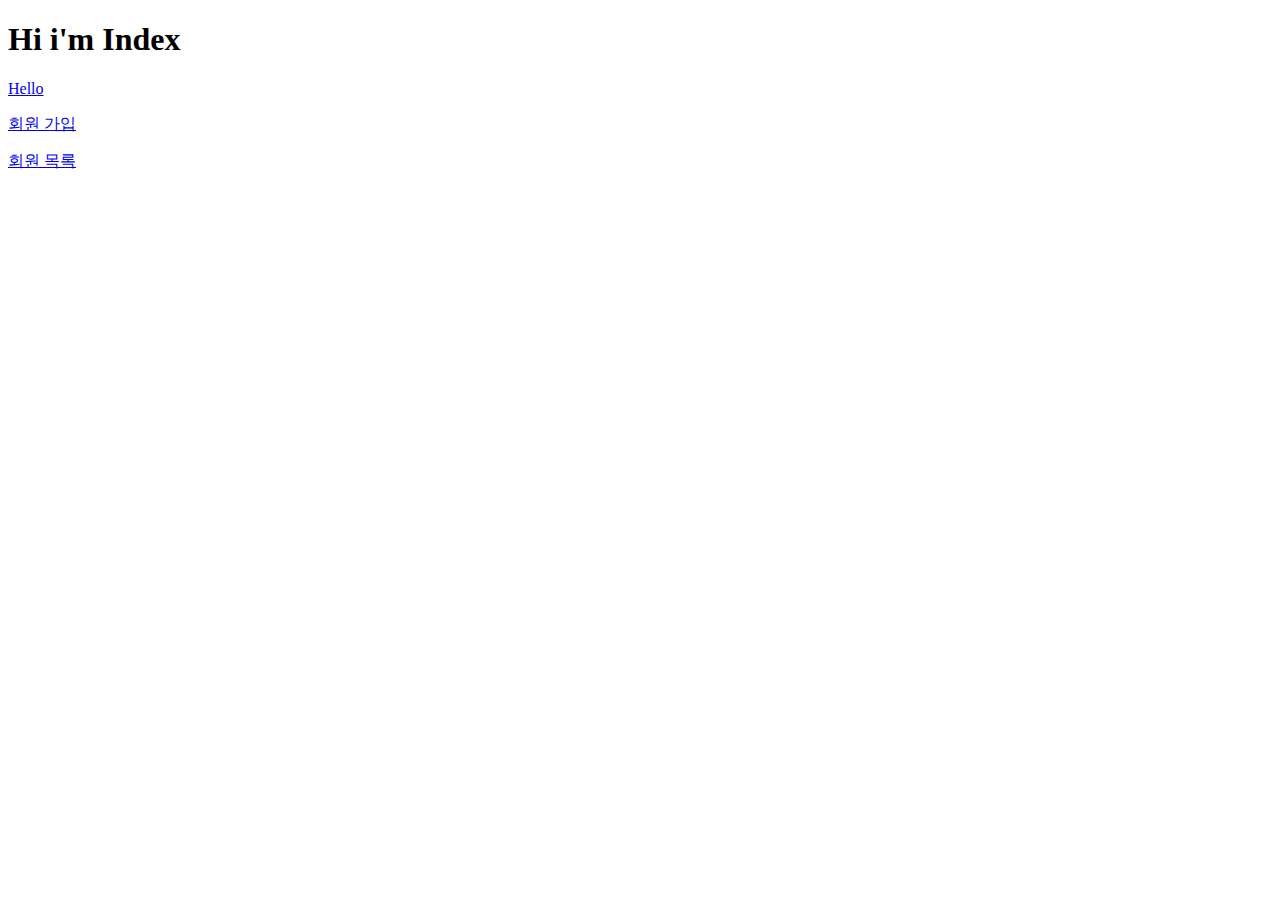
<file: oBootHello/src/main/resources/static/index.html>
<!DOCTYPE html>
<html>
<head>
<meta charset="UTF-8">
<title>Insert title here</title>
</head>
<body>
 <h1>Hi i'm Index</h1>
 <a href="/hello">Hello</a><p>
 <a href="/members/memberForm">회원 가입</a><p>
 <a href="/members/memberList">회원 목록</a><p>
</body>
</html>
</file>
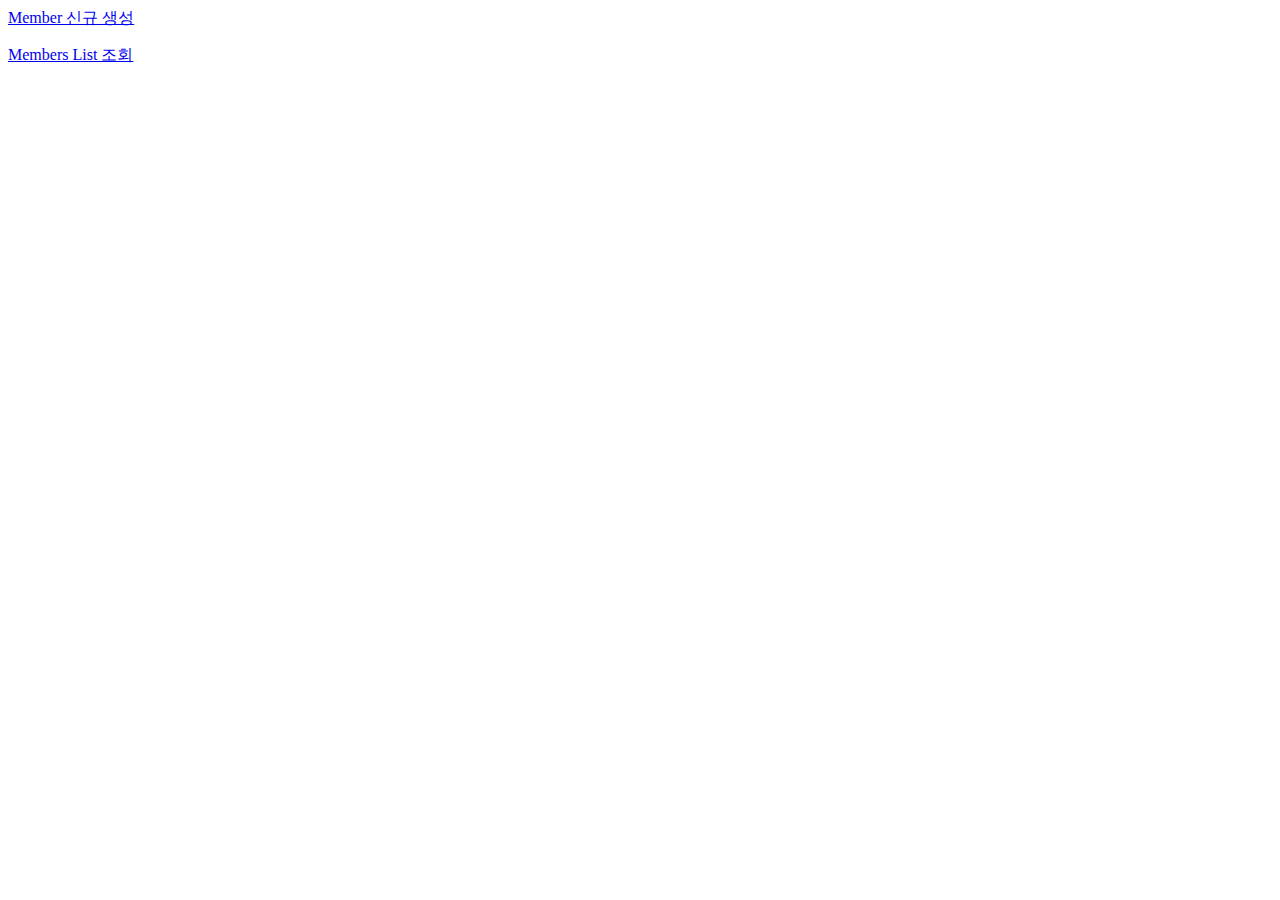
<file: oBootJpa01/src/main/resources/static/index.html>
<!DOCTYPE html>
<html>
<head>
<meta charset="UTF-8">
<title>Insert title here</title>
</head>
<body>
	<a href="/members/new">Member 신규 생성</a><p>
	<a href="/members">Members List 조회</a>
</body>
</html>
</file>
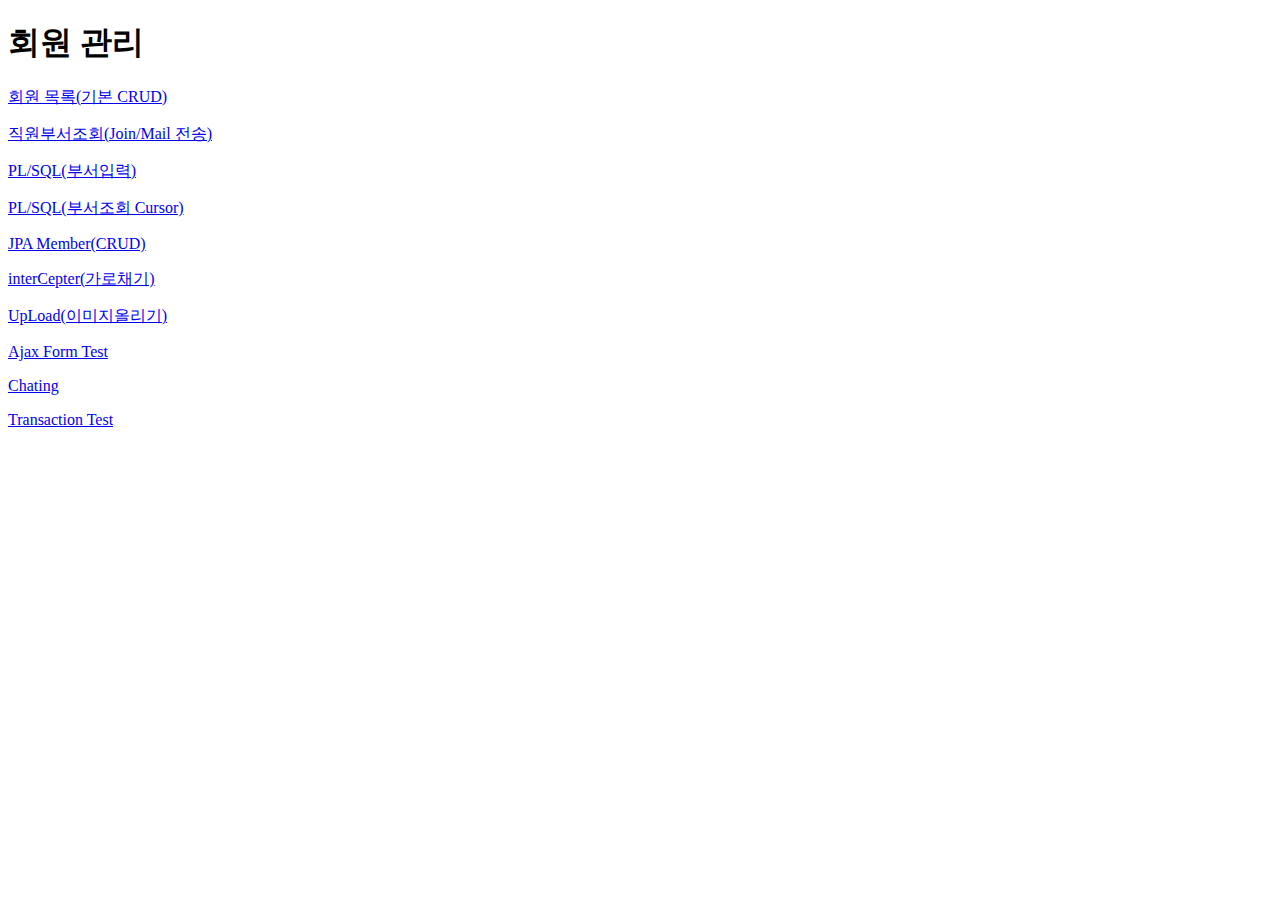
<file: oBootMybatis01/src/main/resources/static/index.html>
<!DOCTYPE html>
<html>
<head>
<meta charset="UTF-8">
<title>Insert title here</title>
</head>
<body>
	<h1>회원 관리</h1>
	<a href="/listEmp">회원 목록(기본 CRUD)</a><p>
	<a href="/listEmpDept">직원부서조회(Join/Mail 전송)</a><p>
	<a href="/writeDeptIn">PL/SQL(부서입력)</a><p>
	<a href="/writeDeptCursor">PL/SQL(부서조회 Cursor)</a><p>
	<a href="/memberJpa/new">JPA Member(CRUD)</a><p>
	<a href="/interCeptorForm">interCepter(가로채기)</a><p>
	<a href="/upLoadFormStart">UpLoad(이미지올리기)</a><p>
	<a href="/ajaxForm">Ajax Form Test</a><p>
	<a href="/chat">Chating</a><p>
	<a href="/transactionInsertUpdate">Transaction Test</a><p>
</body>
</html>
</file>
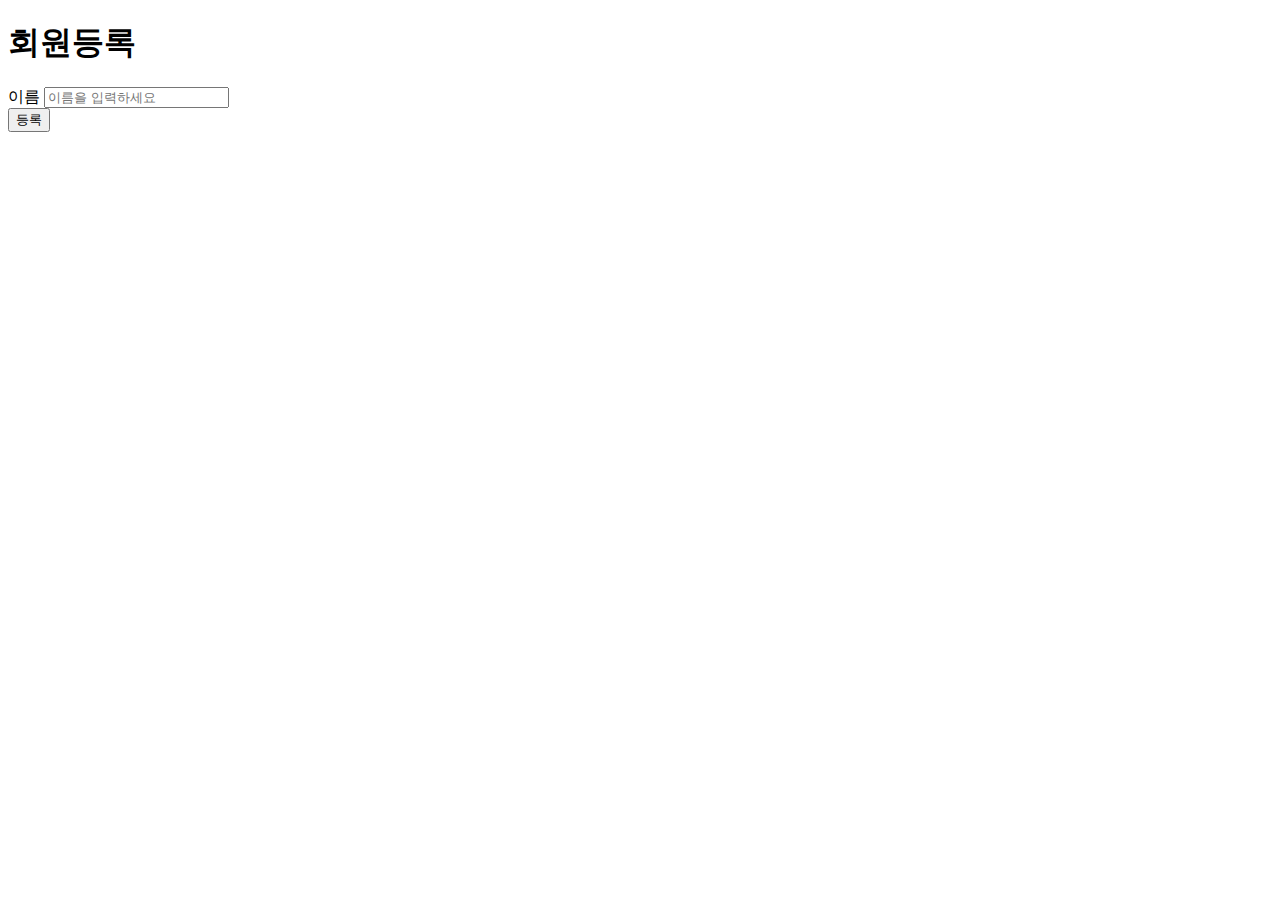
<file: oBootDBConnect/src/main/resources/templates/members/createMemberForm.html>
<!DOCTYPE html>
<html xmlns:th="http://www.thymleaf.org">
<head>
<meta charset="UTF-8">
<title>Insert title here</title>
</head>
<body>
<h1>회원등록</h1>
	<div class="container">
		<form action="/members/newSave" method="post">
			<div class="form-group">
				<label for="name">이름</label>
				<input type="text" id="name" name="name" placeholder="이름을 입력하세요">
			</div>
			<button type="submit">등록</button>
		</form>
	</div> <!-- container -->
</body>
</html>
</file>
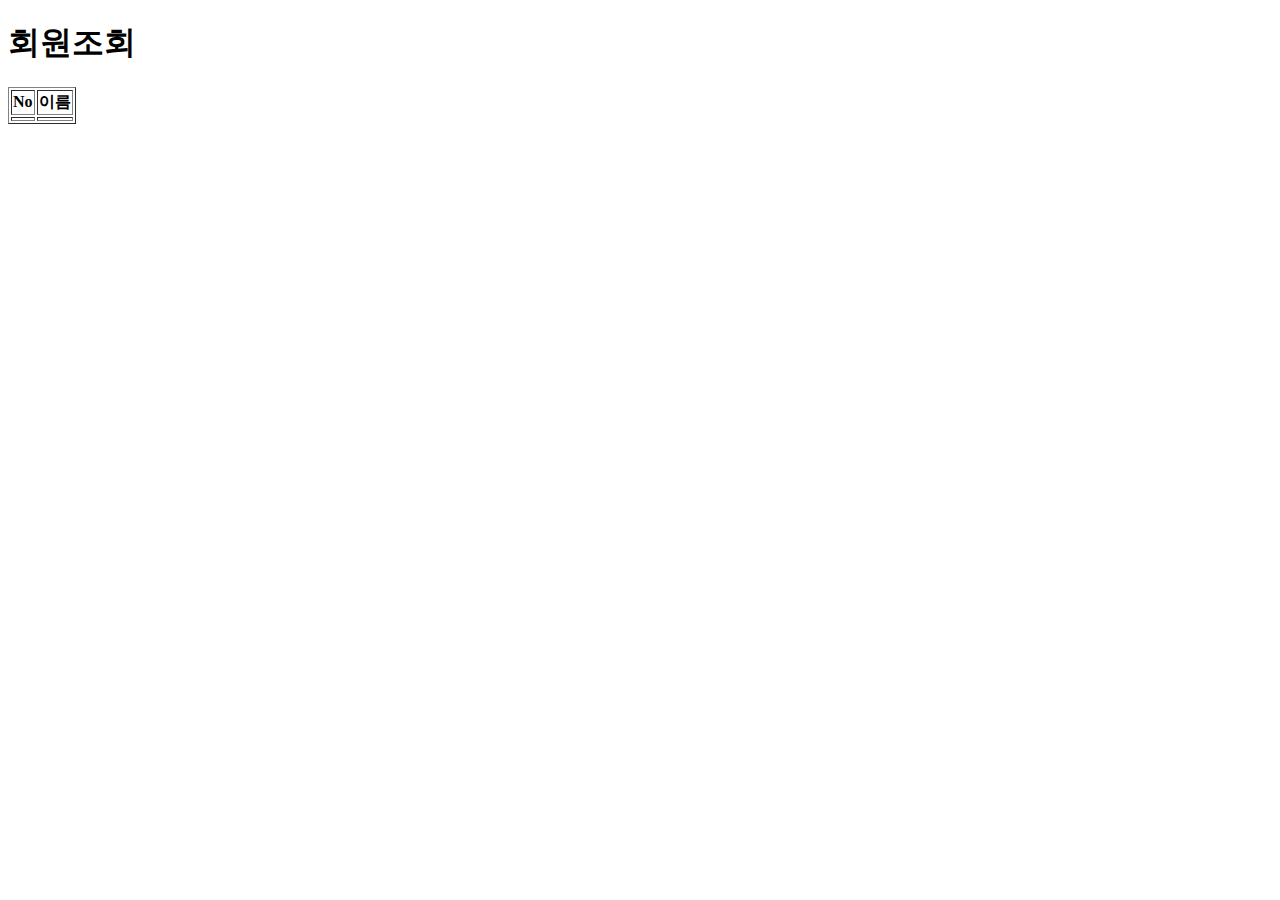
<file: oBootDBConnect/src/main/resources/templates/members/memberList.html>
<!DOCTYPE html>
<html xmlns:th="http://www.thymleaf.org">
<head>
<meta charset="UTF-8">
<title>Insert title here</title>
</head>
<body>
	<h1>회원조회</h1>
	<div class="container">
		<div>
			<table border="1">
				<thead>
				<tr>
					<th>No</th>
					<th>이름</th>
				</tr>
				</thead>
				<tbody>
				<tr th:each="member : ${members}">
				<td th:text="${member.id}"></td>
				<td th:text="${member.name}"></td>
					</tr>
				</tbody>
			</table>
		</div>
	</div> <!-- container -->
</body>
</html>
</file>
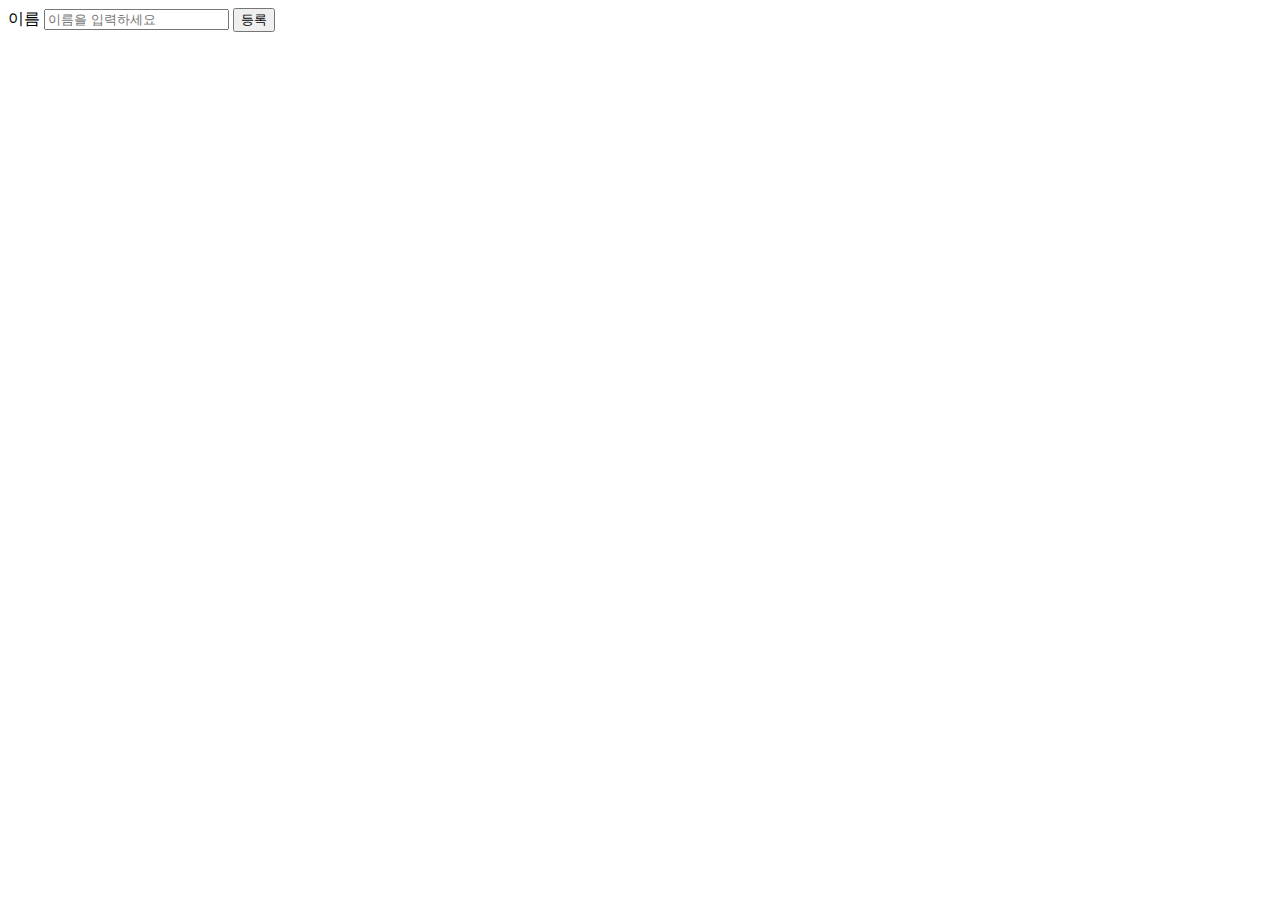
<file: oBootHello/src/main/resources/templates/members/memberForm.html>
<!DOCTYPE html>
<html xmlns:th="http://www.thymeleat.org">
<head>
<meta charset="UTF-8">
<title>Insert title here</title>
</head>
<body>
	<form action="/members/save" method="post">
	<label for="name">이름</label>
	<input type="text" id="name" name="name" placeholder="이름을 입력하세요">
	<button type="submit">등록</button>
	</form>
</body>
</html>
</file>
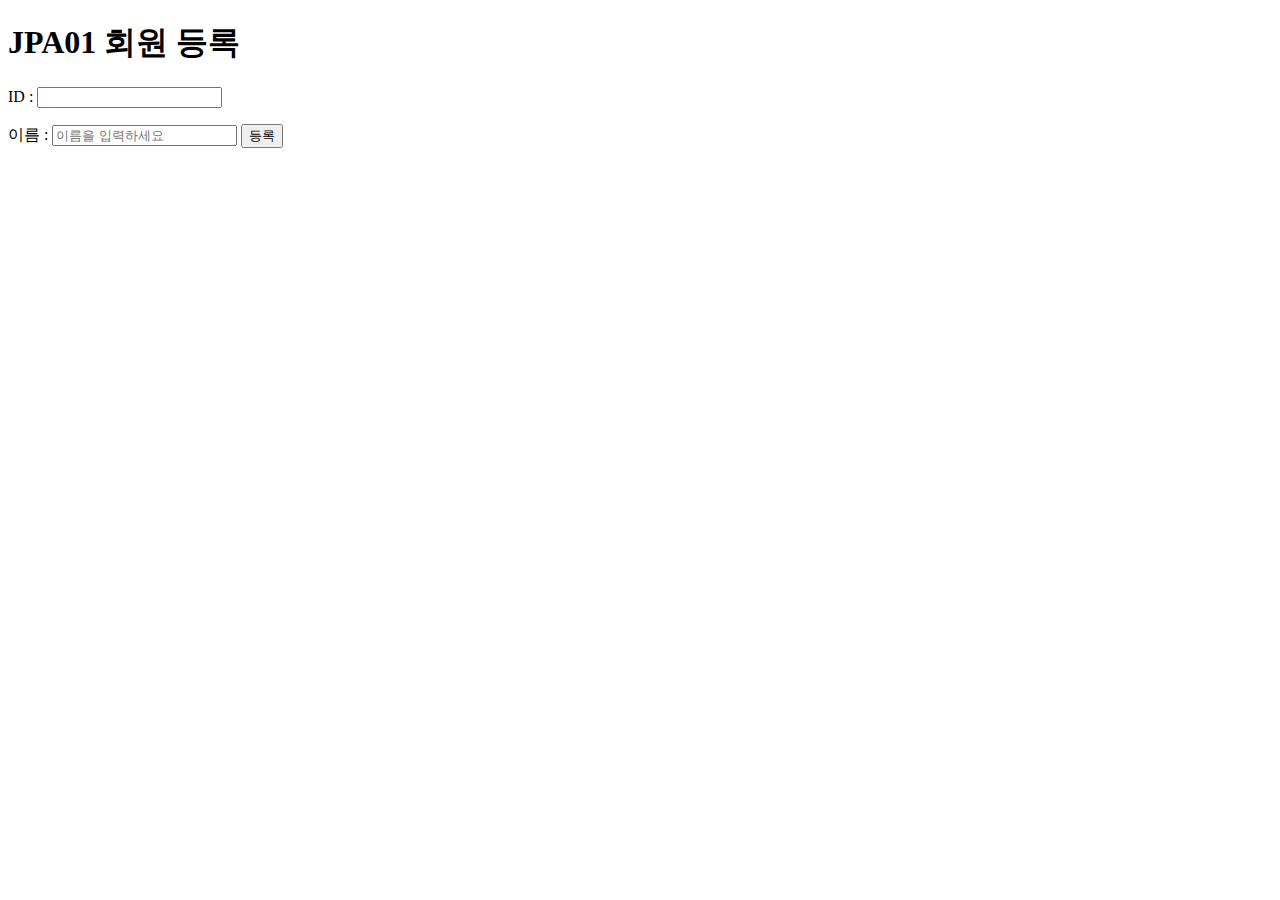
<file: oBootJpa01/src/main/resources/templates/members/createMemberForm.html>
<!DOCTYPE html>
<html xmlns:th="http://www.thymeleaf.org">
<head>
<meta charset="UTF-8">
<title>Insert title here</title>
</head>
<body>
	<h1>JPA01 회원 등록</h1>
	<div class="container">
		<form action="/members/save" method="post">
	 		ID : <input type="text" name="id" required="required"><p>
	 		이름 : <input type="text" name="name" placeholder="이름을 입력하세요">
	 	<button type="submit">등록</button>
		</form>
	</div> <!-- container -->
</body>
</html>
</file>
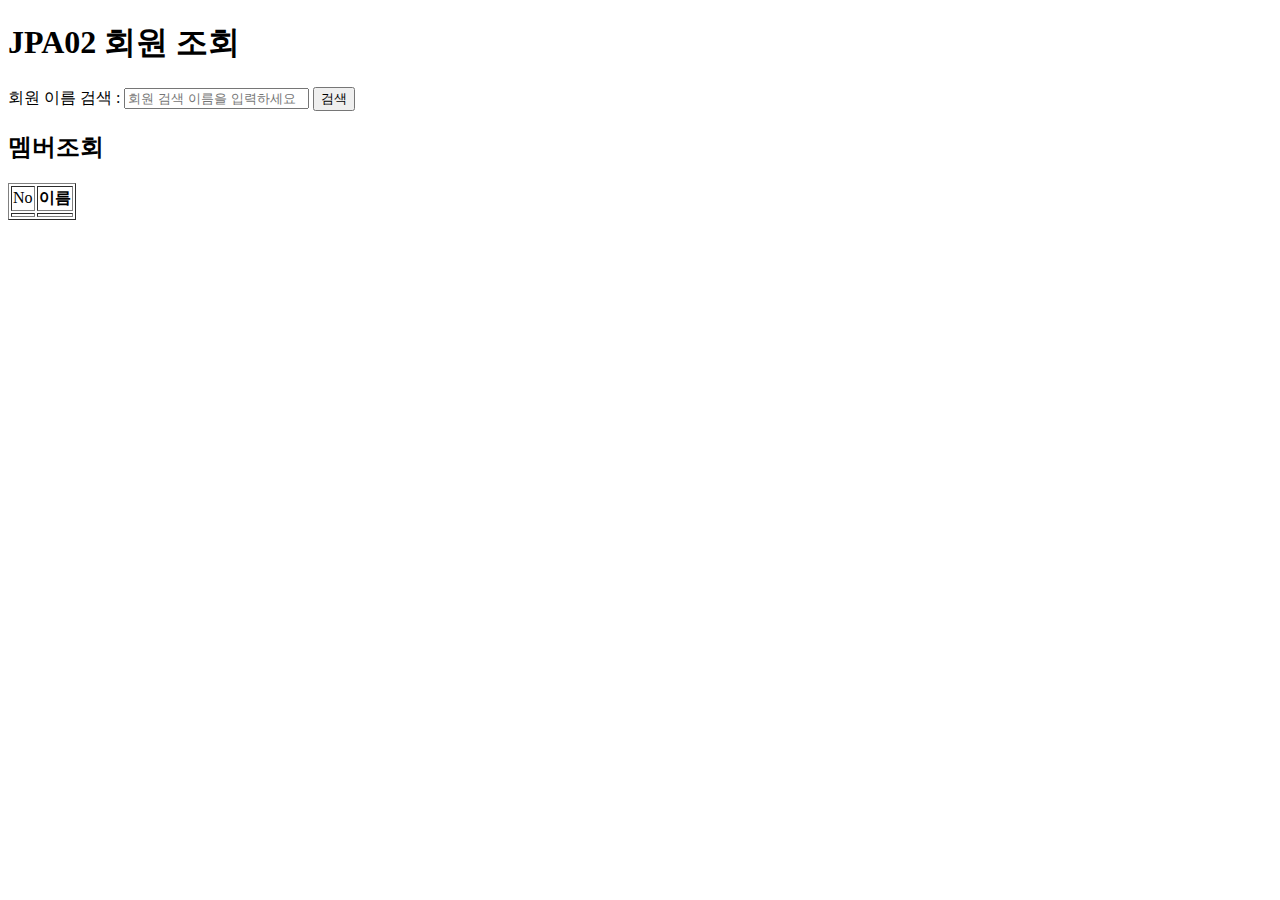
<file: oBootJpa01/src/main/resources/templates/members/memberList.html>
<!DOCTYPE html>
<html xmlns:th="http://www.thymeleaf.org">
<head>
<meta charset="UTF-8">
<title>Insert title here</title>
</head>
<body>
<h1>JPA02 회원 조회</h1>
<div class="nav">
	<form action="/members/search" method="post">
		회원 이름 검색 : <input type="text" name="name" placeholder="회원 검색 이름을 입력하세요">
		<button type="submit">검색</button>
	</form>
</div>
   <h2>멤버조회</h2>
   <div class="container">
      <div>
         <table border="1">
            <thead>
               <tr>
                  <td>No</td>
                  <th>이름</th>
               </tr>
            </thead>
            <tbody>
               <tr th:each="member : ${members}">
                  <td th:text="${member.id}"></td>
                  <td th:text="${member.name}"></td>
               </tr>
            </tbody>
         </table>
      </div>
   </div>
   <!-- /container  -->
</body>
</html>
</file>
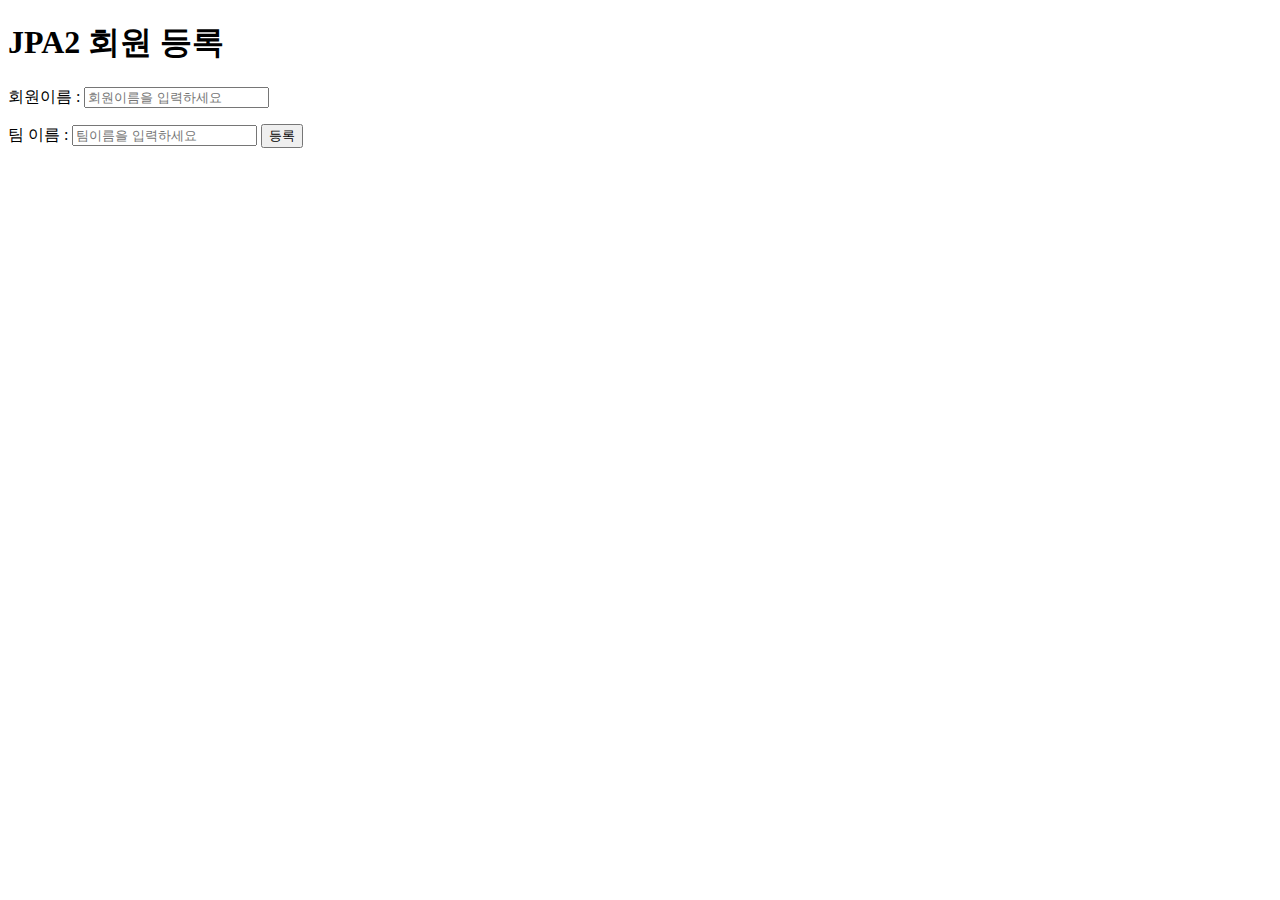
<file: oBootJpa02/src/main/resources/templates/members/createMemberForm.html>
<!DOCTYPE html>
<html xmlns:th="http://www.thymeleaf.org">
<head>
<meta charset="UTF-8">
<title>Insert title here</title>
</head>
<body>
<h1>JPA2 회원 등록</h1>
	<div class="container">
		<form action="/members/save" method="post">
			<!-- ID: <input type="text" id="id" name="id" required="required"> -->
			회원이름 : <input type="text" name="name" placeholder="회원이름을 입력하세요"><p> 
			팀 이름 : <input type="text" name="teamname" placeholder="팀이름을 입력하세요">
			<button type="submit">등록</button>
		</form>
	</div> <!-- container -->
</body>
</html>
</file>
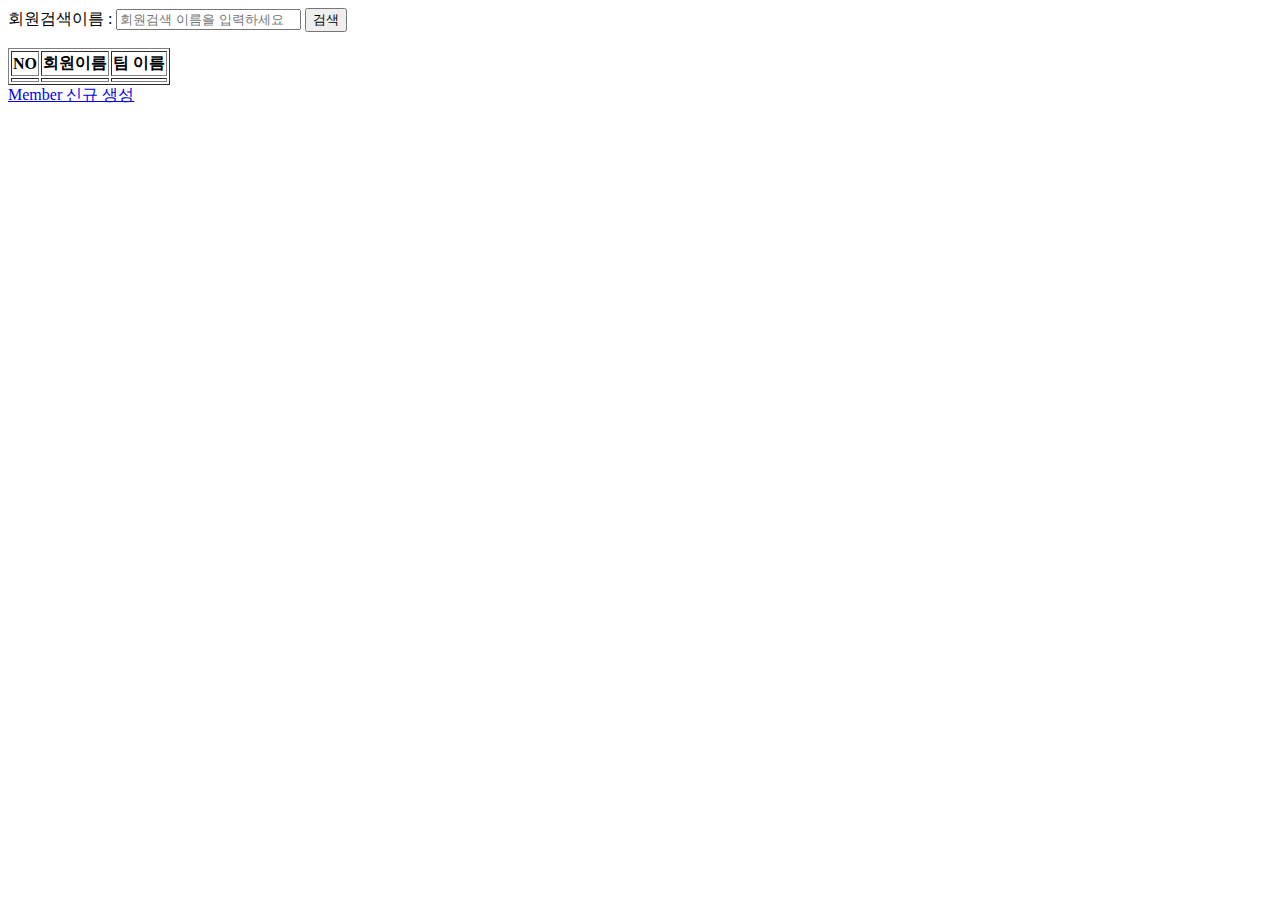
<file: oBootJpa02/src/main/resources/templates/members/MemberList.html>
<!DOCTYPE html>
<html xmlns:th="http://www.thymeleaf.org">
<head>
<meta charset="UTF-8">
<title>Insert title here</title>
</head>
<body>
<div class="nav">
	<form action="/members/search" method="post">
		회원검색이름 : <input type="text" name="name" placeholder="회원검색 이름을 입력하세요">
		<button type="submit">검색</button><p>
	</form>
	<div class="container">
		<div>
			<table border="1">
			<thead>
				<tr>
					<th>NO</th>
					<th>회원이름</th>
					<th>팀 이름</th>
				</tr>
			</thead>
			<tbody>
				<tr th:each="member : ${members}">
					<td th:text="${member.id}"></td>
					<td><a th:href="@{/memberModifyForm(id=${member.id})}" th:text="${member.name}"></a></td>
					<td th:text="${member.team.name}"></td>
				</tr>
			</tbody>
			</table>
		</div>
	</div> <!-- container -->
	<a href="/members/new">Member 신규 생성</a><p>
</div>	
</body>
</html>
</file>
